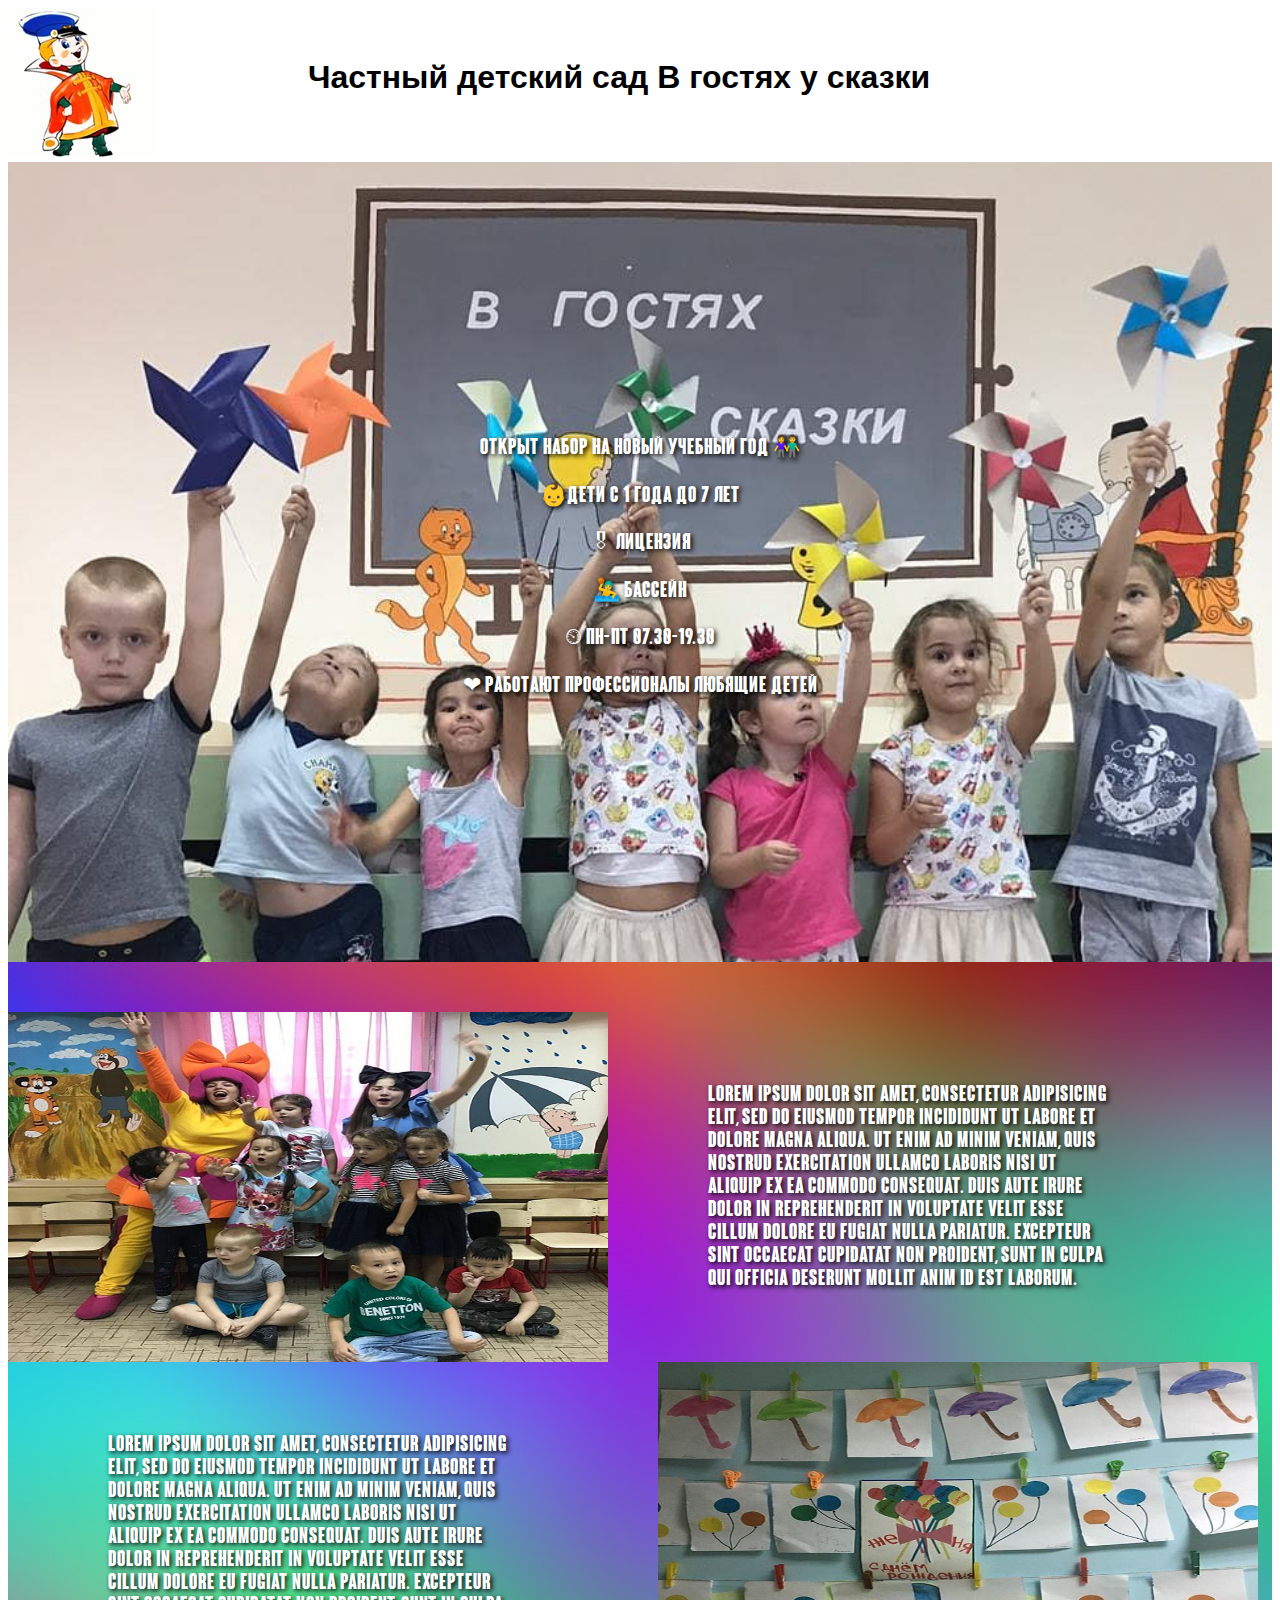
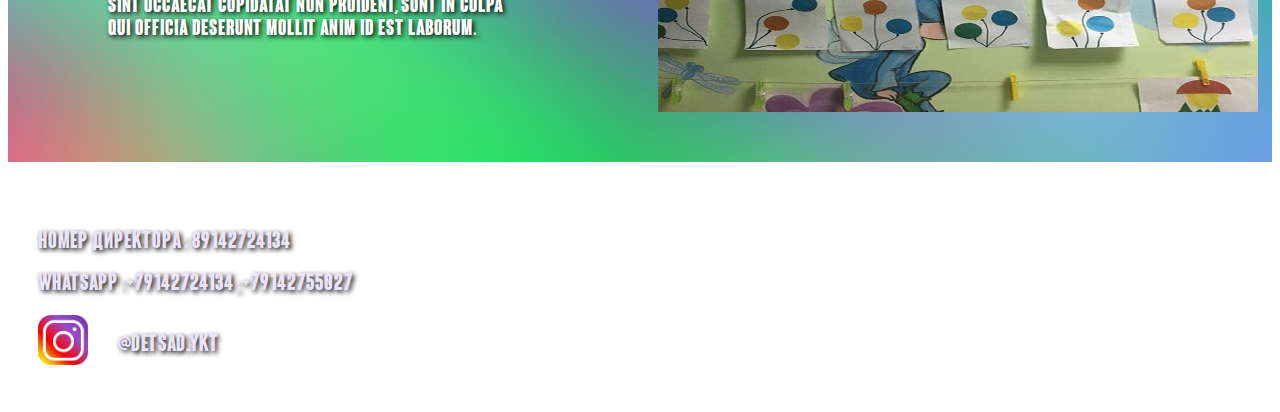
<file: index.html>
<!DOCTYPE html>
<html>
<head>
	<title></title>
	<link rel="stylesheet" type="text/css" href="style.css">

</head>
<body>
		<div class="logo">
			<div>
				<img src="logo.png" >
			</div>
			<div class="block">
				<h1>Частный детский сад В гостях у сказки</h1>
			</div>
		</div>
		<div class="banner">
			<div class="p shadowtext">
			<p>Открыт набор на новый учебный год 👫</p>
			<p>👶дети с 1 года до 7 лет</p>
			<p>🎖 Лицензия </p>
			<p>🤽‍♂️ Бассейн</p>
			<p>⏲ пн-пт 07.30-19.30</p>
			<p>❤ работают профессионалы любящие детей</p>
			</div>
		</div>
		<div class="photo">
			<div class="photo_block">
			<div class="block4">
			</div>
			<div class="block5">
				<p class="shadowtext">Lorem ipsum dolor sit amet, consectetur adipisicing elit, sed do eiusmod
				tempor incididunt ut labore et dolore magna aliqua. Ut enim ad minim veniam,
				quis nostrud exercitation ullamco laboris nisi ut aliquip ex ea commodo
				consequat. Duis aute irure dolor in reprehenderit in voluptate velit esse
				cillum dolore eu fugiat nulla pariatur. Excepteur sint occaecat cupidatat non
				proident, sunt in culpa qui officia deserunt mollit anim id est laborum.</p>
			</div>
			
		</div>
		<div class="photo_block">
			<div class="block5">
				<p class="shadowtext">Lorem ipsum dolor sit amet, consectetur adipisicing elit, sed do eiusmod
				tempor incididunt ut labore et dolore magna aliqua. Ut enim ad minim veniam,
				quis nostrud exercitation ullamco laboris nisi ut aliquip ex ea commodo
				consequat. Duis aute irure dolor in reprehenderit in voluptate velit esse
				cillum dolore eu fugiat nulla pariatur. Excepteur sint occaecat cupidatat non
				proident, sunt in culpa qui officia deserunt mollit anim id est laborum.</p>
			</div>
			<div class="block7">
		</div>
	</div>
		<div class="info shadowtext2">
			<h2>Номер Директора : 89142724134</h2>
			<h2>WhatsApp : +79142724134 ; +79142755027</h2>
			<div class="display">
			<img src="info.png" class="img">
			<h2>@detsad_ykt</h2>
			</div>
		</div>


</body>
</html>
</file>
<file: style.css>
.logo{
	display: flex;


}
.banner{
	height: 550px;
	background-image: url(banner.jpg);
	background-size: 100% ;
	padding-top: 250px;

}
.photo{
	height: 750px;
	padding-top: 50px;
	background-image: url(fon.png);
	background-size: 100% 100%
}
.info{
	height: 200px;
	padding-top: 100px;

}
.img{
	height: 50px;
	width: 50px;
	margin-left: 30px;
	background-size: 100% 100%

}
.block{
	margin-top: 30px;
	font-family: arial;
	margin-left: 150px;
}
.p{
	text-align: center;
	font-size: 30px;
	font-family: arial;
	color: #5eff4c;
	transition: 0.8s;

}
.p:hover{
	color: purple;  
}
.photo_block{
	height: 350px;
	width: 1300px;
	margin-right: auto;
	margin-left: auto;
	display: flex;

}
.block4{
	width: 600px;
	height: 350px;
	background-size: 100% 100%;
	background-image: url(photo1.jpg);
	transition: 0.8s;
}
.block4:hover{
	background-image: url(hover2.jpg);
}
.block5{
	height: 350px;
	width: 400px;
	padding-top: 50px;
	margin-left: 100px;
}

.block7{
	width: 600px;
	height: 350px;
	background-size: 100% 100%;
	background-image: url(photo2.jpg);
	margin-left: 150px;
	transition: 0.8s;
}
.block7:hover{
	background-image: url(hover1.jpg);
}
.p1{
	width: 500px;
	font-family: arial;
	text-align: center;
	font-size: 22px;
	color: black;
	font-family: myfont;
	transition: 0.8s;
	color: #5eff4c;

}
.p1:hover{
	color: purple;
}
h2{
	font-family: arial;
	font-size: 23px;
	margin-left: 30px;
}
.display{
	display: flex;
}
@font-face{
	font-family: myfont;
	src: url(myfont.ttf);
}
h2{
	font-family: myfont;

}
p{
	font-family: myfont;
}
 .shadowtext {
    text-shadow: 2px 2px 5px black;
    color: white;
    font-size: 22px;
    }
 .shadowtext2 {
    text-shadow: 2px 2px 5px black;
    color: #eae3f9;
    font-size: 22px;
    }
</file>
